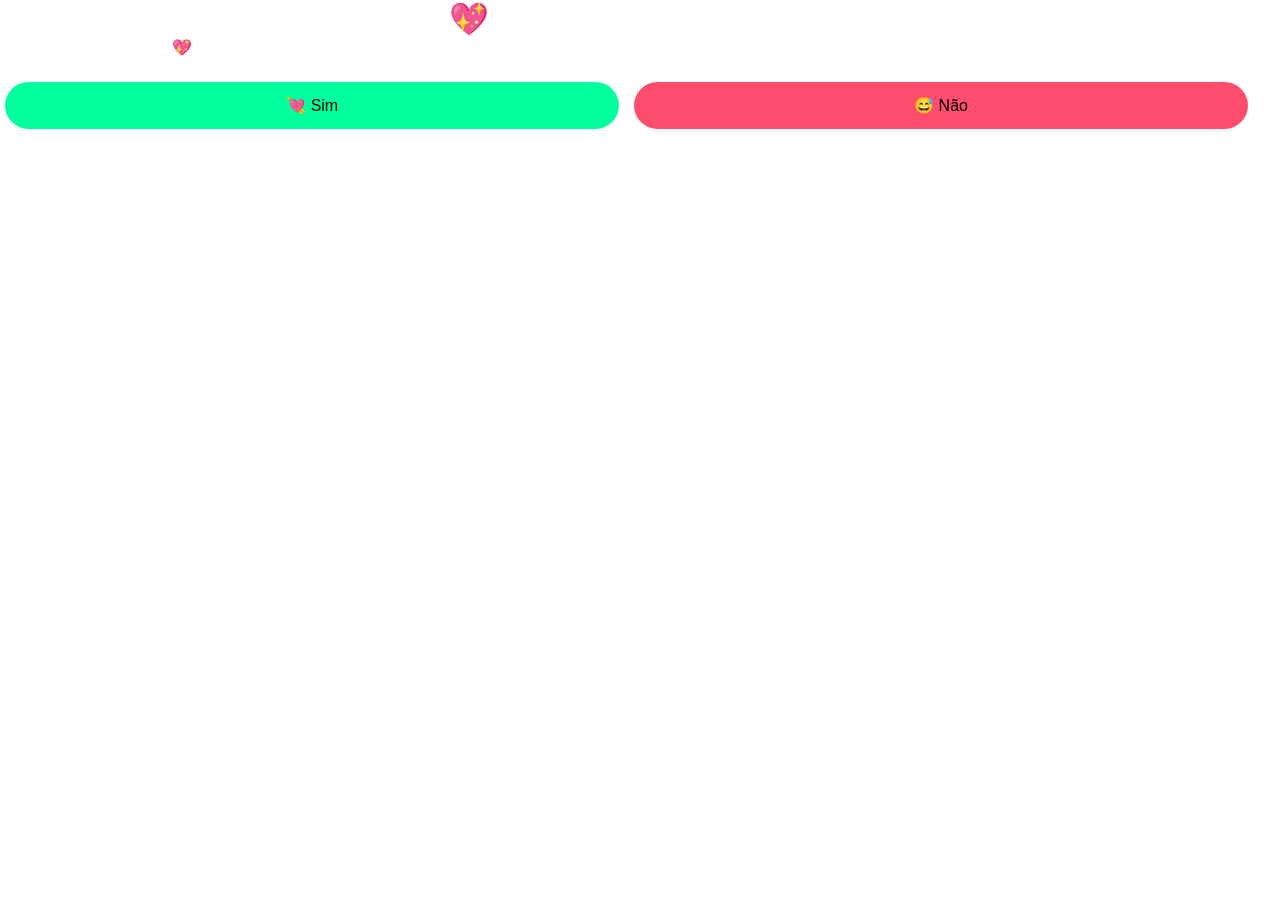
<file: index.html>
<!DOCTYPE html>
<html lang="pt-br">
<head>
  <meta charset="UTF-8">
  <meta name="viewport" content="width=device-width, initial-scale=1.0">
  <title>Para você 💖</title>
  <link rel="stylesheet" href="style.css">
</head>
<body>

<div class="bg"></div>

<div class="container">
  <h1 id="titulo"></h1>
  <p id="mensagem"></p>

  <div id="galeria" class="galeria"></div>

  <div id="musica"></div>

  <div class="botoes">
    <button class="sim" onclick="responder('sim')">💘 Sim</button>
    <button class="nao" onclick="fugir()">😅 Não</button>
  </div>

  <p id="respostaFinal"></p>
</div>

<script src="script.js"></script>
</body>
</html>
</file>
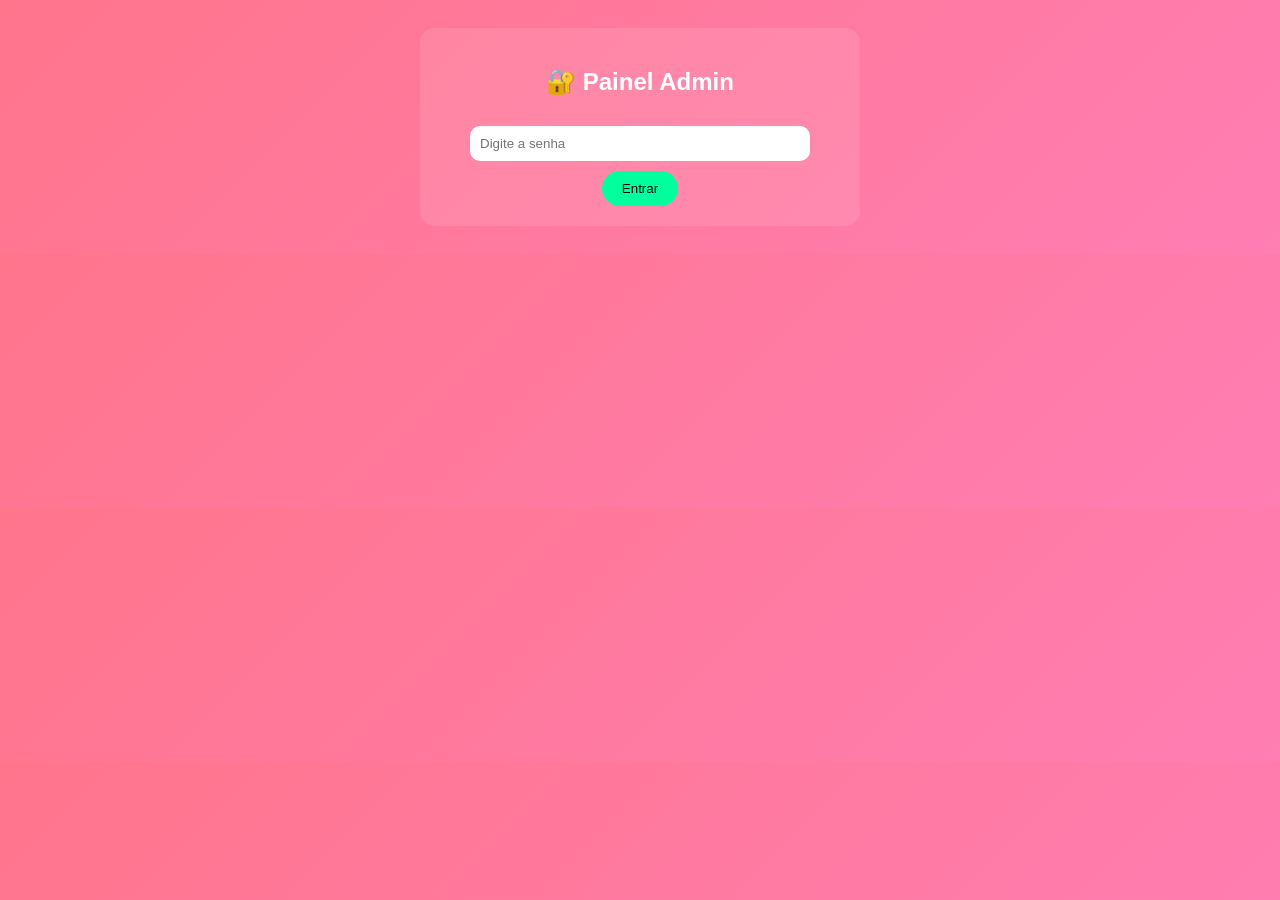
<file: admin.html>
<!DOCTYPE html>
<html lang="pt-br">
<head>
<meta charset="UTF-8">
<meta name="viewport" content="width=device-width, initial-scale=1.0">
<title>Painel Admin</title>

<style>
body {
  font-family: Arial;
  background: linear-gradient(135deg, #ff758c, #ff7eb3);
  color: white;
  text-align: center;
  padding: 20px;
}

.container {
  background: rgba(255,255,255,0.1);
  padding: 20px;
  border-radius: 15px;
  max-width: 400px;
  margin: auto;
}

input {
  padding: 10px;
  border: none;
  border-radius: 10px;
  margin: 10px;
  width: 80%;
}

button {
  padding: 10px 20px;
  border: none;
  border-radius: 20px;
  background: #00ff9d;
  cursor: pointer;
}

#painel {
  display: none;
  margin-top: 20px;
}

.card {
  background: white;
  color: black;
  padding: 15px;
  border-radius: 10px;
  margin-top: 10px;
}
</style>

</head>
<body>

<div class="container">

<h2>🔐 Painel Admin</h2>

<!-- login simples -->
<div id="login">
  <input type="password" id="senha" placeholder="Digite a senha">
  <br>
  <button onclick="entrar()">Entrar</button>
</div>

<!-- painel -->
<div id="painel">
  <h3>📊 Resultado</h3>
  <div id="dados"></div>

  <button onclick="limpar()">🗑️ Resetar resposta</button>
</div>

</div>

<script>

/* ===== SENHA ===== */
const senhaCorreta = "1234";

/* ===== LOGIN ===== */
function entrar() {
  const senha = document.getElementById("senha").value;

  if (senha === senhaCorreta) {
    document.getElementById("login").style.display = "none";
    document.getElementById("painel").style.display = "block";
    carregarDados();
  } else {
    alert("Senha errada!");
  }
}

/* ===== CARREGAR DADOS ===== */
function carregarDados() {
  const dados = JSON.parse(localStorage.getItem("pedido"));

  if (dados) {
    document.getElementById("dados").innerHTML =
      '<div class="card">' +
      '<p><b>Resposta:</b> ' + dados.resposta + '</p>' +
      '<p><b>Data:</b> ' + dados.data + '</p>' +
      '<p><b>Hora:</b> ' + dados.hora + '</p>' +
      '</div>';
  } else {
    document.getElementById("dados").innerHTML =
      "<p>Nenhuma resposta ainda 😢</p>";
  }
}

/* ===== LIMPAR ===== */
function limpar() {
  localStorage.removeItem("pedido");
  alert("Dados apagados!");
  carregarDados();
}

</script>

</body>
</html>
</file>
<file: style.css>
* {
  margin: 0;
  padding: 0;
  box-sizing: border-box;
}

body {
  font-family: 'Segoe UI', sans-serif;
  height: 100vh;
  color: white;
  overflow-x: hidden;
}

/* fundo bonito com blur /
.bg {
  position: fixed;
  width: 100%;
  height: 100%;
  background: linear-gradient(135deg, #ff4d6d, #ff8fa3);
  filter: blur(40px);
  z-index: -1;
}

/ container estilo app /
.container {
  max-width: 420px;
  margin: auto;
  padding: 20px;
  text-align: center;
}

h1 {
  font-size: 1.8em;
  margin-bottom: 10px;
}

p {
  margin-bottom: 15px;
}

/ galeria estilo instagram /
.galeria {
  display: grid;
  grid-template-columns: repeat(3, 1fr);
  gap: 8px;
}

.galeria img {
  width: 100%;
  border-radius: 12px;
}

/ música /
iframe {
  border-radius: 15px;
  margin-top: 10px;
}

/ botões bonitos */
.botoes {
  margin-top: 20px;
}

button {
  width: 48%;
  padding: 14px;
  margin: 5px;
  border: none;
  border-radius: 25px;
  font-size: 16px;
  transition: 0.3s;
}

.sim {
  background: #00ff9d;
}

.nao {
  background: #ff4d6d;
}

button:hover {
  transform: scale(1.05);
}

#respostaFinal {
  margin-top: 20px;
  font-size: 1.2em;
}
</file>
